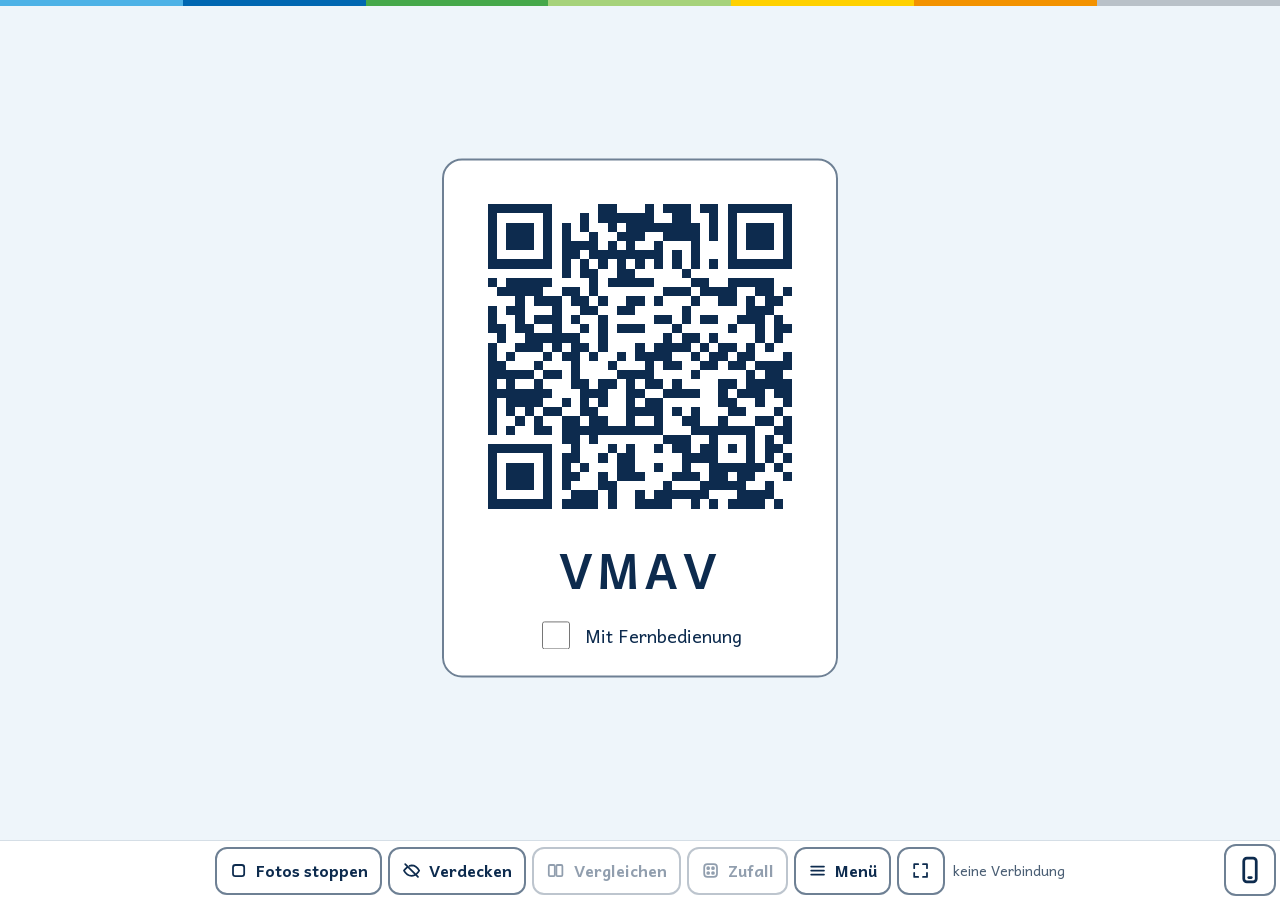
<file: index.html>
<!doctype html>
<html lang="de">
<head>
<meta charset="utf-8">
<meta name="viewport" content="width=device-width, initial-scale=1, viewport-fit=cover">
<meta name="apple-mobile-web-app-capable" content="yes">
<meta http-equiv="Content-Security-Policy" content="default-src 'self'; script-src 'self'; style-src 'self' 'unsafe-inline'; img-src 'self' data: blob:; font-src 'self'; connect-src 'self' https://0.peerjs.com wss://0.peerjs.com; object-src 'none'; base-uri 'none'; form-action 'none'">
<meta name="referrer" content="no-referrer">
<title>Fotowand</title>
<link rel="stylesheet" href="design.css?v=5">
<link rel="stylesheet" href="css/style.css?v=5">
</head>
<body class="tafel">
<header class="band"><h1 id="auftrag"></h1></header>
<main id="wand"></main>
<div id="qrBox" class="gross"><button id="qrKnopf" type="button" aria-label="Schüler-Code vergrößern oder verkleinern"><span id="qr"></span><b id="code">····</b></button>
  <label class="schalter" id="fernZeile"><input type="checkbox" id="fernAn"> Mit Fernbedienung</label></div>
<footer id="fuss"><nav id="leiste"></nav><span id="stand">verbinde …</span></footer>
<button id="fernKnopf" type="button" class="knopf leise"></button>
<div id="gross" hidden></div>
<dialog id="dlg"></dialog>
<div id="druck"></div>
<script src="lib/peerjs.min.js"></script>
<script src="lib/qrcode.js"></script>
<script src="js/common.js?v=5"></script>
<script src="js/net.js?v=5"></script>
<script src="js/wall.js?v=5"></script>
</body>
</html>
</file>
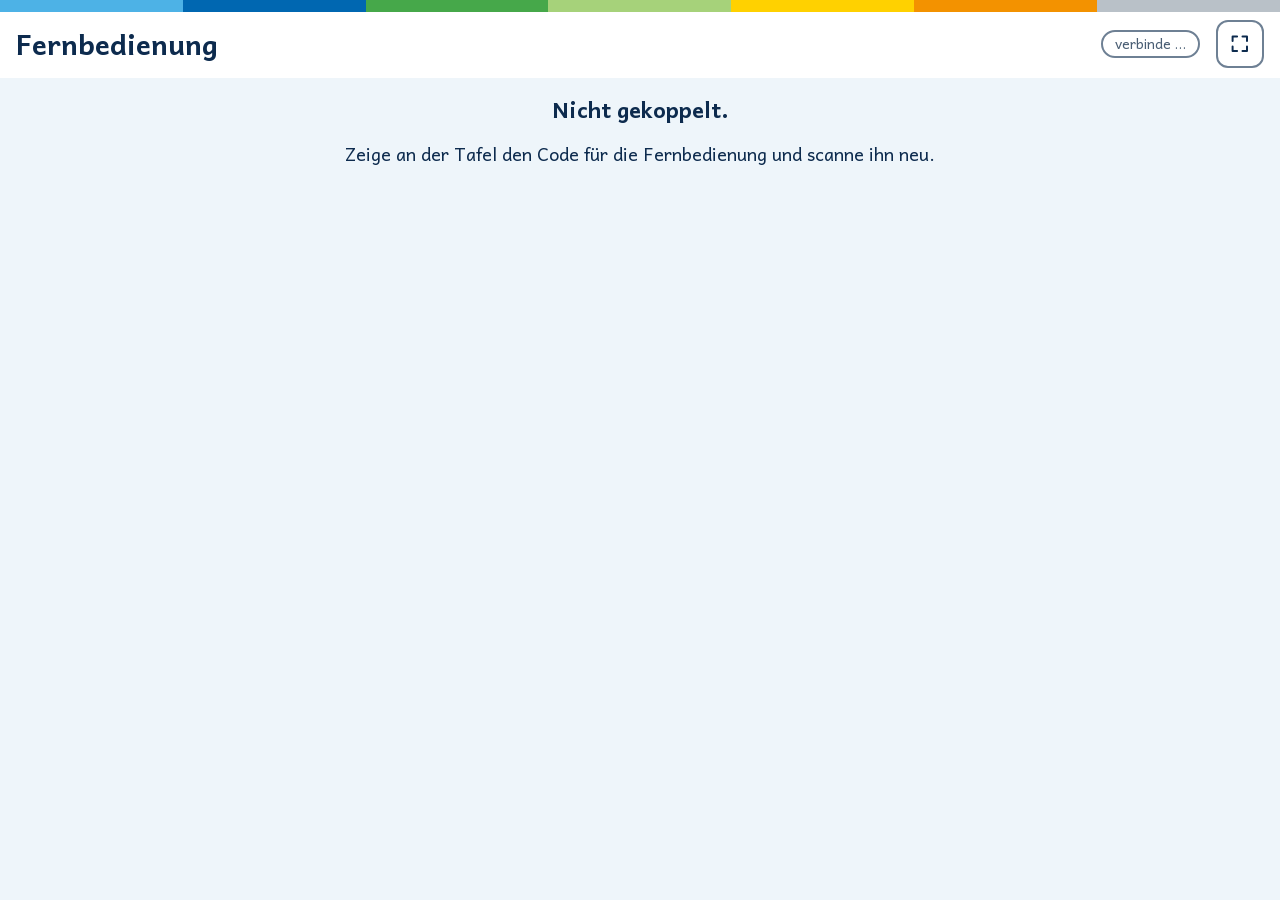
<file: fern.html>
<!doctype html>
<html lang="de">
<head>
<meta charset="utf-8">
<meta name="viewport" content="width=device-width, initial-scale=1, viewport-fit=cover">
<meta name="apple-mobile-web-app-capable" content="yes">
<meta http-equiv="Content-Security-Policy" content="default-src 'self'; script-src 'self'; style-src 'self' 'unsafe-inline'; img-src 'self' data: blob:; font-src 'self'; connect-src 'self' https://0.peerjs.com wss://0.peerjs.com; object-src 'none'; base-uri 'none'; form-action 'none'">
<meta name="referrer" content="no-referrer">
<title>Fotowand · Fernbedienung</title>
<link rel="stylesheet" href="design.css?v=5">
<link rel="stylesheet" href="css/style.css?v=5">
</head>
<body class="fern">
<header class="kopf"><h1>Fernbedienung</h1><span class="marke" id="stand">verbinde …</span></header>
<main id="app"></main>
<dialog id="dlg"></dialog>
<script src="lib/peerjs.min.js"></script>
<script src="lib/qrcode.js"></script>
<script src="js/common.js?v=5"></script>
<script src="js/net.js?v=5"></script>
<script src="js/remote.js?v=5"></script>
</body>
</html>
</file>
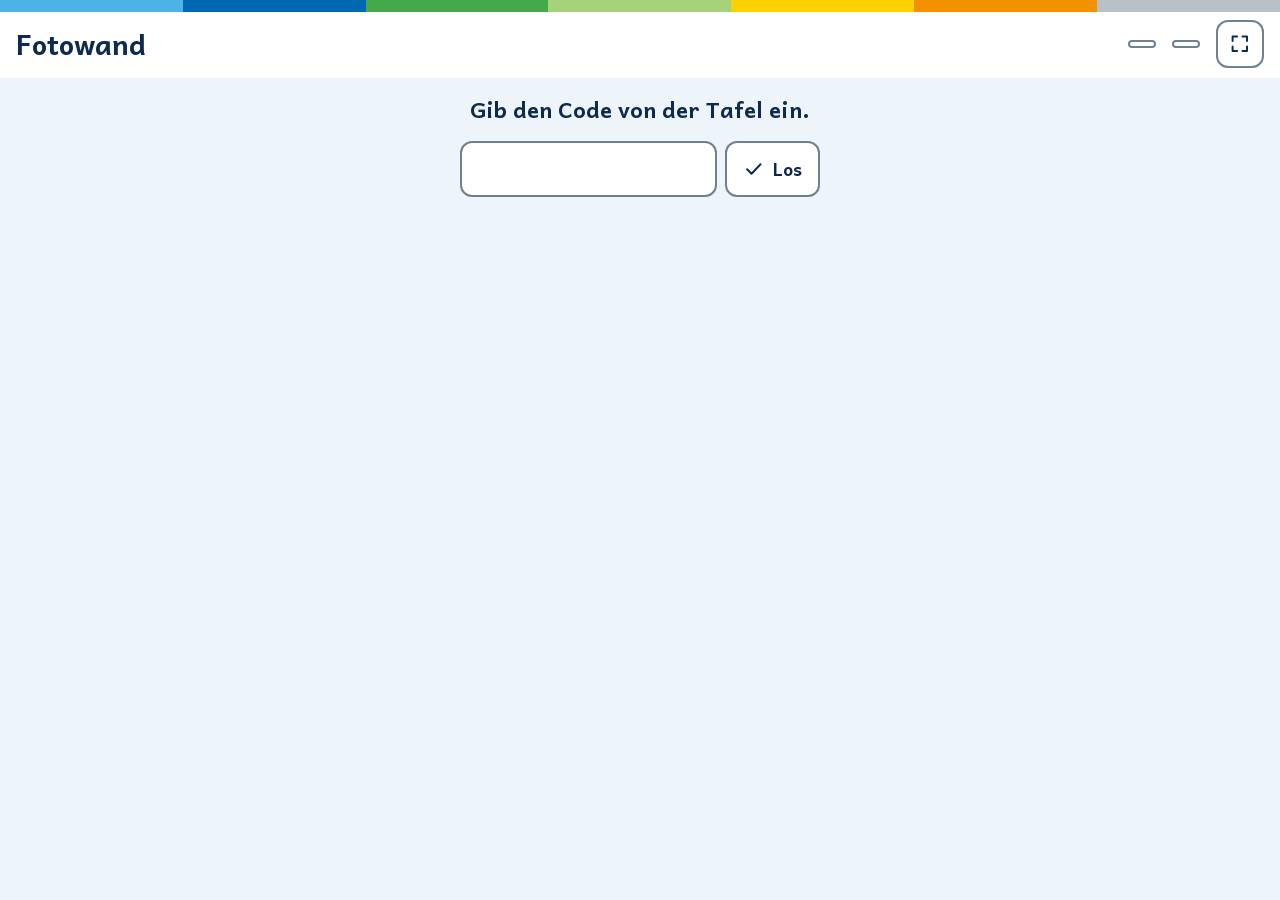
<file: foto.html>
<!doctype html>
<html lang="de">
<head>
<meta charset="utf-8">
<meta name="viewport" content="width=device-width, initial-scale=1, viewport-fit=cover">
<meta name="apple-mobile-web-app-capable" content="yes">
<meta http-equiv="Content-Security-Policy" content="default-src 'self'; script-src 'self'; style-src 'self' 'unsafe-inline'; img-src 'self' data: blob:; font-src 'self'; connect-src 'self' https://0.peerjs.com wss://0.peerjs.com; object-src 'none'; base-uri 'none'; form-action 'none'">
<meta name="referrer" content="no-referrer">
<title>Fotowand · Foto senden</title>
<link rel="stylesheet" href="design.css?v=5">
<link rel="stylesheet" href="css/style.css?v=5">
</head>
<body class="kind">
<header class="kopf"><h1 data-name>Fotowand</h1><span class="marke" id="name"></span><span class="marke" id="stand"></span></header>
<main id="app"></main>
<script src="lib/peerjs.min.js"></script>
<script src="lib/qrcode.js"></script>
<script src="js/common.js?v=5"></script>
<script src="js/net.js?v=5"></script>
<script src="js/kid.js?v=5"></script>
</body>
</html>
</file>
<file: design.css>
/* ==========================================================================
   Gemeinsames Design der Unterrichts-Apps (Förderschule KME)
   Farben angelehnt an Olympia München 1972 (Otl Aicher):
   sieben Farben plus Weiß, kein Rot, kein Schwarz. Regeln: DESIGN.md
   Diese Datei ist in allen Apps gleich. App-eigenes gehört in style.css.
   Version 3 (Dunkelmodus in Mittelblau)
   ========================================================================== */

:root {
  /* Palette */
  --hellblau:    #4DB2E6;  /* Hauptfarbe, Hauptknopf */
  --blau:        #0067B1;  /* nur Schrift, Links, Linien, Symbole auf Weiß, nie als Fläche */
  --gruen:       #46A84A;  /* „Richtig“, Weiter */
  --hellgruen:   #A6D27A;
  --gelb:        #FFD100;  /* Hinweis, Markierung, Fokus */
  --orange:      #F39200;  /* „Schau noch mal“ */
  --silber:      #B9C1C8;
  --weiss:       #FFFFFF;
  --dunkelblau:  #0D2B4E;  /* Schrift statt Schwarz, auf jeder Farbfläche */

  /* Fachfarben als Signal im Stundenplan. Nur als Fläche mit dunkelblauer Schrift.
     Deutsch ist ein warmes Zinnoberrot, kein Signalrot (4,7 : 1 mit Dunkelblau). */
  --fach-deutsch: #EF6B45;
  --fach-mathe:   var(--hellblau);

  /* Akzent der App: Hauptknöpfe, Auswahl. Standard Hellblau, eine App kann ihre Fachfarbe setzen. */
  --app-akzent:  var(--hellblau);

  /* dunklere Töne für farbige Schrift auf Weiß */
  --gruen-text:  #1E6B2A;
  --orange-text: #9A4F00;
  --gruen-schrift: var(--gruen-text);    /* im Dunkelmodus heller */
  --orange-schrift: var(--orange-text);

  /* Rollen (wechseln im Dunkelmodus) */
  --hg:          #EEF5FA;  /* Seitenhintergrund */
  --karte:       #FFFFFF;  /* Karten, Fenster */
  --flaeche-2:   #DCE7F0;  /* Reiterleiste, leise Flächen */
  --auswahl:     #DCEFFA;  /* ausgewählte Karte */
  --text:        var(--dunkelblau);
  --leise:       #4A5E74;  /* Nebentext, 6,1 : 1 auf --hg */
  --linie:       #D5DEE6;  /* Trennlinien (nur Deko) */
  --rand:        #6E8094;  /* Ränder von Eingabefeldern und Schaltern, mind. 3 : 1 */
  --akzent-text: var(--blau);
  --hinweis-text: var(--orange-text);

  /* Schrift */
  --schrift: "Andika", system-ui, -apple-system, sans-serif;
  --gr-1: 18px;
  --gr-2: 22px;
  --gr-3: 28px;
  --gr-4: 36px;

  /* Abstände (8er-Raster) */
  --a-1: 8px;
  --a-2: 16px;
  --a-3: 24px;
  --a-4: 32px;

  /* Formen */
  --rundung: 12px;
  --rundung-gross: 20px;
  --knopf-hoehe: 56px;
  --rand-breite: 2px;

  color-scheme: light dark;
}

@media (prefers-color-scheme: dark) {
  :root {
    --hg:          #1D4F80;  /* Mittelblau, Text 7,4 : 1 */
    --karte:       #23598D;
    --flaeche-2:   #2A6498;
    --auswahl:     #2F6CA3;
    --text:        #E8F1F8;
    --leise:       #D6E7F5;
    --linie:       #3A80BC;
    --rand:        #B4D2EC;
    --akzent-text: #B5E2FC;  /* Hellblau, aufgehellt, damit Schrift auf Mittelblau 4,5 : 1 erreicht */
    --hinweis-text: #FFC266; /* Orange, aufgehellt */
    --gruen-schrift: #BFE39A;
    --orange-schrift: #FFC266;
  }
}

/* ---------- Grundlage ---------- */
*, *::before, *::after { box-sizing: border-box; }
html, body { margin: 0; }
body {
  font-family: var(--schrift);
  font-size: var(--gr-1);
  line-height: 1.4;
  color: var(--text);
  -webkit-text-size-adjust: 100%;
}
button, input, select, textarea { font: inherit; color: inherit; }
button { cursor: pointer; }
button:disabled { opacity: 0.45; cursor: not-allowed; }
a { color: var(--akzent-text); }

/* Fokus-Rahmen für Taster und Tastatur: Gelb innen, Dunkelblau außen, auf jeder Farbe sichtbar */
:focus-visible {
  outline: 4px solid var(--gelb);
  outline-offset: 0;
  box-shadow: 0 0 0 7px var(--dunkelblau);
}

/* ---------- Knöpfe ---------- */
/* Hauptknopf: Hellblau. Alle Knöpfe mit dunkelblauer Schrift, flach, ohne Schatten. */
.knopf {
  display: inline-flex; align-items: center; justify-content: center; gap: var(--a-1);
  min-height: var(--knopf-hoehe);
  padding: 0 var(--a-3);
  border: var(--rand-breite) solid transparent;
  border-radius: var(--rundung);
  background: var(--app-akzent); color: var(--dunkelblau);
  font-weight: 700; text-decoration: none;
}
.knopf.leise   { background: var(--karte); color: var(--text); border-color: var(--rand); }
.knopf.gruen   { background: var(--gruen); }
.knopf.gelb    { background: var(--gelb); }
.knopf.orange  { background: var(--orange); }

/* Symbole: eigene Linien-SVGs, Farbe = Schriftfarbe */
.symbol {
  width: 1.2em; height: 1.2em; flex: none; vertical-align: -0.2em;
  fill: none; stroke: currentColor; stroke-width: 2.2; stroke-linecap: round; stroke-linejoin: round;
}

/* ---------- Ruhige Bewegung, wenn das iPad es so eingestellt hat ----------
   Langsame Anzeigen, die etwas bedeuten (z. B. ein ablaufender Zeitbalken),
   bekommen die Klasse .bewegung-erlaubt und laufen weiter. */
@media (prefers-reduced-motion: reduce) {
  *:not(.bewegung-erlaubt), *::before, *::after {
    animation-duration: 0.01ms !important;
    animation-iteration-count: 1 !important;
    transition-duration: 0.01ms !important;
    scroll-behavior: auto !important;
  }
}
</file>
<file: css/style.css>
/* Fotowand: App-Eigenes. Farben und Grundregeln stehen in design.css. */
@font-face { font-family: "Andika"; font-weight: 400; font-display: swap; src: url("../schriften/andika-400.woff2") format("woff2"); }
@font-face { font-family: "Andika"; font-weight: 700; font-display: swap; src: url("../schriften/andika-700.woff2") format("woff2"); }
[hidden] { display: none !important; }
.dateiwahl { position: fixed; left: -200px; bottom: 0; width: 1px; height: 1px; opacity: 0; }
body { background: var(--hg); min-height: 100dvh; display: flex; flex-direction: column; }
h1, h2, p { margin: 0; }
h1 { font-size: var(--gr-3); } h2 { font-size: var(--gr-2); }
.kopf { display: flex; align-items: center; gap: var(--a-2); flex-wrap: wrap; padding: var(--a-1) var(--a-2); background: var(--karte); border-top: 12px solid transparent; border-bottom: var(--rand-breite) solid var(--linie);
  border-image: linear-gradient(90deg, var(--hellblau) 0 14.28%, var(--blau) 0 28.57%, var(--gruen) 0 42.85%, var(--hellgruen) 0 57.14%, var(--gelb) 0 71.42%, var(--orange) 0 85.71%, var(--silber) 0) 1 0 0 0; }
.kopf p { flex: 1; font-size: var(--gr-3); text-align: center; min-width: 200px; }
.kopf h1 { margin-right: auto; }
.marke { border: var(--rand-breite) solid var(--rand); border-radius: 99px; padding: 2px 12px; font-size: 16px; }
.reihe { display: flex; gap: var(--a-1); flex-wrap: wrap; align-items: center; justify-content: center; }
.knopf { min-height: var(--knopf-hoehe); padding: 0 var(--a-2); }
.knopf.an { background: var(--gelb); color: var(--dunkelblau); }
.knopf.riesig { min-height: 52dvh; font-size: 56px; width: min(100%, 900px); flex-direction: column; gap: var(--a-2); border-radius: var(--rundung-gross); }
.knopf.riesig .symbol { width: 160px; height: 160px; stroke-width: 1.6; }
.knopf.klein { min-height: 48px; font-size: 16px; }
.schalter { display: flex; align-items: center; gap: 12px; min-height: 48px; }
.schalter input { width: 28px; height: 28px; accent-color: var(--hellblau); }
input[type=text], select { min-height: 48px; padding: 8px 12px; border: var(--rand-breite) solid var(--rand); border-radius: var(--rundung); background: var(--karte); color: var(--text); width: 100%; }
.bildsvg { display: block; width: 100%; height: 100%; }
.bildsvg.malen { touch-action: none; cursor: crosshair; }
.stift { width: 56px; height: 56px; border-radius: 50%; border: var(--rand-breite) solid var(--dunkelblau); }
.stift.an { outline: 5px solid var(--text); outline-offset: 2px; }

/* ---------- Tafel ---------- */
.tafel { height: 100dvh; overflow: hidden; }
.band { border-top: 6px solid transparent; background: var(--karte); border-image: linear-gradient(90deg, var(--hellblau) 0 14.28%, var(--blau) 0 28.57%, var(--gruen) 0 42.85%, var(--hellgruen) 0 57.14%, var(--gelb) 0 71.42%, var(--orange) 0 85.71%, var(--silber) 0) 1 0 0 0; }
.band h1 { text-align: center; font-size: var(--gr-3); padding: 2px var(--a-2); }
.band.leerband h1 { display: none; }
#wand { flex: 1; min-height: 0; overflow: hidden; padding: 4px; display: flex; flex-direction: column; }
.wartet { text-align: center; font-size: var(--gr-2); }
.raster { display: grid; grid-template-columns: repeat(auto-fill, minmax(min(100%, 200px), 1fr)); gap: 4px; }
.raster.fest { flex: 1; min-height: 0; }
.kachel { position: relative; background: var(--karte); border: 6px solid var(--linie); border-radius: 8px; padding: 2px; display: flex; flex-direction: column; min-height: 0; min-width: 0; cursor: pointer; }
.kachel .bild { flex: 1; min-height: 0; display: grid; grid-template: minmax(0, 1fr) / minmax(0, 1fr); place-items: center; }
.kachel > span { font-size: 14px; text-align: center; white-space: nowrap; overflow: hidden; }
.raster:not(.fest) .bild { aspect-ratio: 4 / 3; flex: none; }
.kachel.gewaehlt { outline: 8px solid var(--text); outline-offset: -2px; }
.kachel.zu .bild { background: var(--hellblau); border-radius: 4px; color: var(--dunkelblau); font-size: 48px; }
.stapel { flex: 1; min-height: 0; position: relative; overflow: hidden; isolation: isolate; }
.stapel .kachel { touch-action: none; cursor: grab; user-select: none; -webkit-user-select: none; -webkit-touch-callout: none; position: absolute; border-width: 6px; padding: 0; border-radius: 4px; outline: 1px solid var(--dunkelblau); }
#gross figure { border: 8px solid transparent; border-radius: 8px; }
.vorschau.gerahmt { border: 8px solid transparent; border-radius: 8px; }
.stapel .kachel > span { position: absolute; left: 0; right: 0; bottom: 0; background: var(--karte); }
.stapel .kachel.gewaehlt { outline: 8px solid var(--text); outline-offset: 0; }
.stapel .kachel:focus-visible { outline: 4px solid var(--gelb); }
.stapel .neu { animation: wurf .45s ease-out; }
@keyframes wurf { from { scale: 1.8; opacity: 0; } }
.gruppen { flex: 1; min-height: 0; overflow: auto; display: grid; grid-auto-flow: column; grid-auto-columns: 1fr; gap: var(--a-2); align-items: start; }
.gruppen .raster { grid-template-columns: 1fr; }
.leer { text-align: center; color: var(--leise); font-size: var(--gr-2); padding: var(--a-4); }
#fuss { display: flex; align-items: center; justify-content: center; gap: var(--a-1); min-height: 60px; padding: 4px 68px; background: var(--karte); border-top: 1px solid var(--linie); }
#leiste { display: flex; gap: 6px; justify-content: center; flex-wrap: wrap; }
#leiste .knopf { min-height: 48px; min-width: 48px; padding: 0 12px; font-size: 16px; }
#stand { font-size: 14px; color: var(--leise); white-space: nowrap; }
#qrBox { position: fixed; z-index: 5; left: 4px; bottom: 4px; background: var(--karte); border-radius: 8px; display: grid; justify-items: center; gap: var(--a-1); }
#qrKnopf { background: none; border: 0; padding: 0; display: grid; justify-items: center; color: var(--text); }
#qr canvas { display: block; width: 52px; height: 52px; border-radius: 4px; image-rendering: pixelated; }
.qr canvas { display: block; border-radius: 8px; image-rendering: pixelated; }
#code { font-size: 48px; letter-spacing: 4px; }
#qrBox.gross { left: 50%; top: calc(50% - 32px); bottom: auto; transform: translate(-50%, -50%); padding: var(--a-2); border: var(--rand-breite) solid var(--rand); border-radius: var(--rundung-gross); }
#qrBox.gross #qr canvas { width: min(40vmin, 440px); height: min(40vmin, 440px); }
#qrBox:not(.gross) #fernZeile, #qrBox:not(.gross) #code { display: none; }
#fernKnopf { position: fixed; z-index: 3; right: 4px; bottom: 4px; width: 52px; min-height: 52px; height: 52px; padding: 0; }
#fernKnopf .symbol { width: 30px; height: 30px; }
#fernKnopf.an { background: var(--hellgruen); color: var(--dunkelblau); }
#fernKnopf.warte { background: var(--gelb); color: var(--dunkelblau); }
@media (max-width: 1100px) { #leiste .knopf span { display: none; } }
.kopf .vollbild { min-height: 48px; width: 48px; padding: 0; }
#gross { position: fixed; inset: 0; z-index: 6; background: var(--hg); display: flex; flex-direction: column; gap: var(--a-1); padding: var(--a-2); }
#gross .flaeche { flex: 1; min-height: 0; display: grid; gap: var(--a-2); grid-auto-rows: minmax(0, 1fr); grid-template-columns: minmax(0, 1fr); }
#gross .flaeche.n2, #gross .flaeche.n3, #gross .flaeche.n4 { grid-template-columns: repeat(2, minmax(0, 1fr)); }
#gross figure { margin: 0; min-height: 0; display: flex; flex-direction: column; align-items: center; }
#gross figure svg { flex: 1; min-height: 0; }
dialog { border: var(--rand-breite) solid var(--rand); border-radius: var(--rundung-gross); background: var(--karte); color: var(--text); width: min(560px, calc(100vw - 24px)); max-height: calc(100dvh - 24px); padding: var(--a-3); }
dialog::backdrop { background: rgba(13, 43, 78, .6); }
.inhalt { display: grid; gap: var(--a-2); justify-items: stretch; }
.qr { display: grid; justify-items: center; }
.qr canvas { width: min(52vmin, 360px); height: min(52vmin, 360px); }
.zahl { font-size: 56px; text-align: center; }
#druck { display: none; }
@media print {
  .tafel { height: auto; overflow: visible; display: block; }
  .tafel > *:not(#druck) { display: none !important; }
  #druck { display: grid; grid-template-columns: 1fr 1fr; gap: 12px; color: #0D2B4E; }
  #druck h1 { grid-column: 1 / -1; }
  #druck figure { margin: 0; break-inside: avoid; }
  #druck svg { width: 100%; height: auto; max-height: 110mm; }
}

/* ---------- iPad der Kinder und Fernbedienung ---------- */
.kind main, .fern main { flex: 1; display: flex; flex-direction: column; align-items: center; gap: var(--a-2); padding: var(--a-2); text-align: center; }
.auftrag { font-size: var(--gr-3); }
.vorschau { width: min(100%, 760px); height: 52dvh; position: relative; }
.schnitt { max-width: 100%; max-height: 52dvh; touch-action: none; border-radius: 8px; cursor: crosshair; }
.hinweis { background: var(--gelb); color: var(--dunkelblau); border-radius: var(--rundung); padding: var(--a-1) var(--a-2); }
.feld { display: flex; gap: var(--a-1); width: min(100%, 360px); }
.fern .raster { width: 100%; grid-template-columns: repeat(auto-fill, minmax(150px, 1fr)); }

/* Farbiger Hintergrund auf dem iPad des Kindes: immer dunkelblaue Schrift, Knöpfe weiß mit Rand */
body.kind.bunt { --text: var(--dunkelblau); --karte: var(--weiss); --rand: var(--dunkelblau); color: var(--text); }
.bunt .knopf, .bunt .hinweis { background: var(--weiss); color: var(--dunkelblau); border: var(--rand-breite) solid var(--dunkelblau); }
</file>
